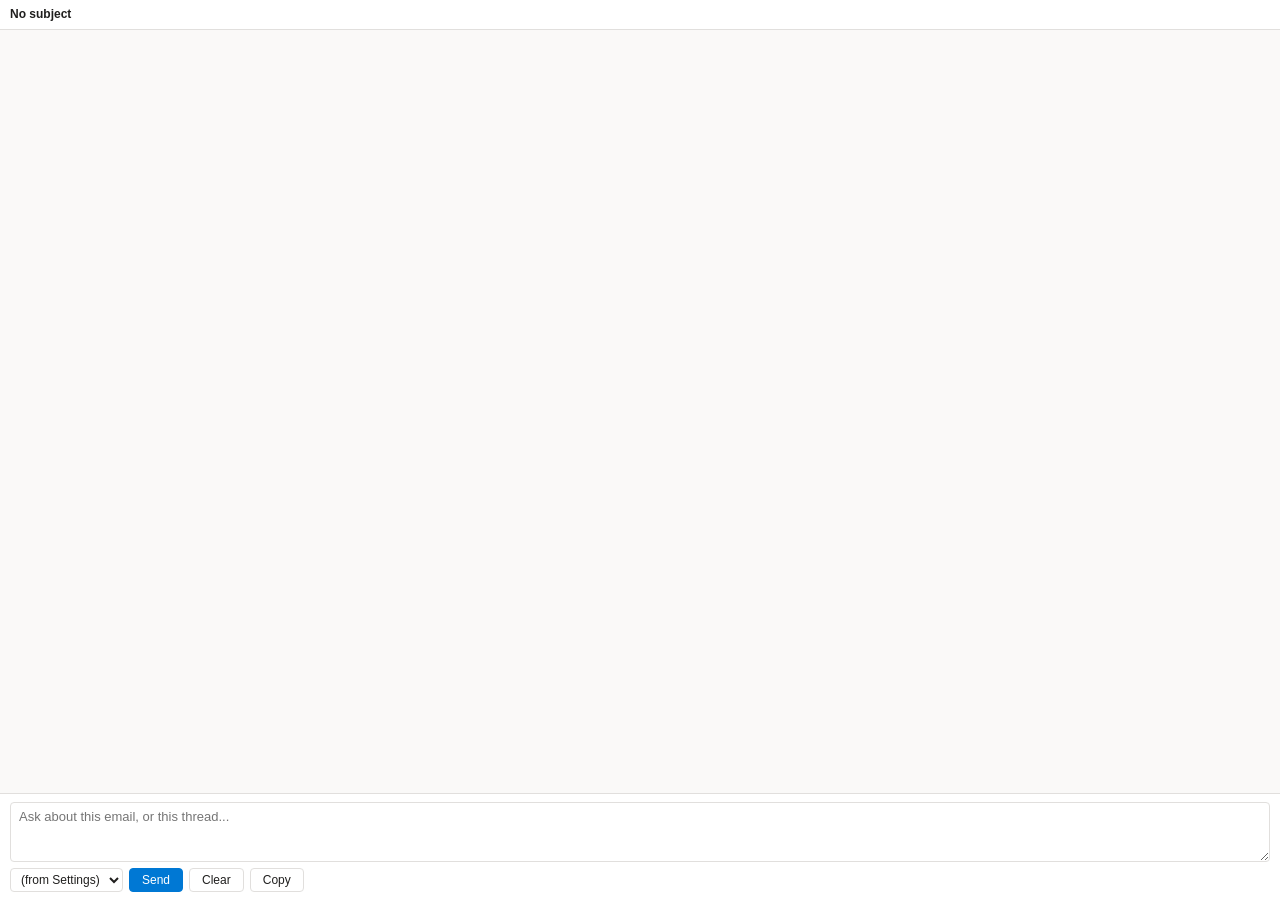
<file: VSTO2/OutlookAI/WebUI/index.html>
<!doctype html>
<html lang="en">
<head>
  <meta charset="utf-8">
  <meta http-equiv="X-UA-Compatible" content="IE=edge">
  <meta name="viewport" content="width=device-width, initial-scale=1.0">
  <title>OutlookAI Chat</title>
  <link rel="stylesheet" href="styles.css">
</head>
<body class="theme-light">
  <div id="app">
    <div id="contextStrip" class="context-strip">
      <div class="context-line context-subject" id="ctxSubject">No subject</div>
      <div class="context-line context-recipients" id="ctxRecipients"></div>
      <div class="context-line context-thread" id="ctxThread"></div>
    </div>
    <div id="messages" class="messages" role="log" aria-live="polite"></div>
    <!-- Quick-action chip row (Phase 3a). Populated by C# via
         outlookai.setQuickActions(); collapses to zero height when empty
         (so the compose pane, which never calls setQuickActions, looks
         unchanged from Phase 2). -->
    <div id="quickActions" class="quick-actions"></div>
    <div id="composer" class="composer">
      <textarea id="composerInput"
                class="composer-input"
                rows="2"
                placeholder="Ask about this email, or this thread..."
                aria-label="Chat input"></textarea>
      <div class="composer-controls">
        <select id="reasoningSelect"
                class="reasoning-select"
                aria-label="Reasoning effort">
          <!-- Populated by C# via outlookai.setReasoningOptions() once
               the WebView is ready and Config.Model is known. -->
          <option value="">(from Settings)</option>
        </select>
        <button id="btnSend" class="btn btn-primary" type="button">Send</button>
        <button id="btnStop" class="btn btn-secondary" type="button" hidden>Stop</button>
        <button id="btnClear" class="btn btn-ghost" type="button" title="Clear conversation">Clear</button>
        <button id="btnCopy" class="btn btn-ghost" type="button" title="Copy conversation to clipboard">Copy</button>
      </div>
    </div>
  </div>
  <script src="markdown.js"></script>
  <script src="chat.js"></script>
</body>
</html>
</file>
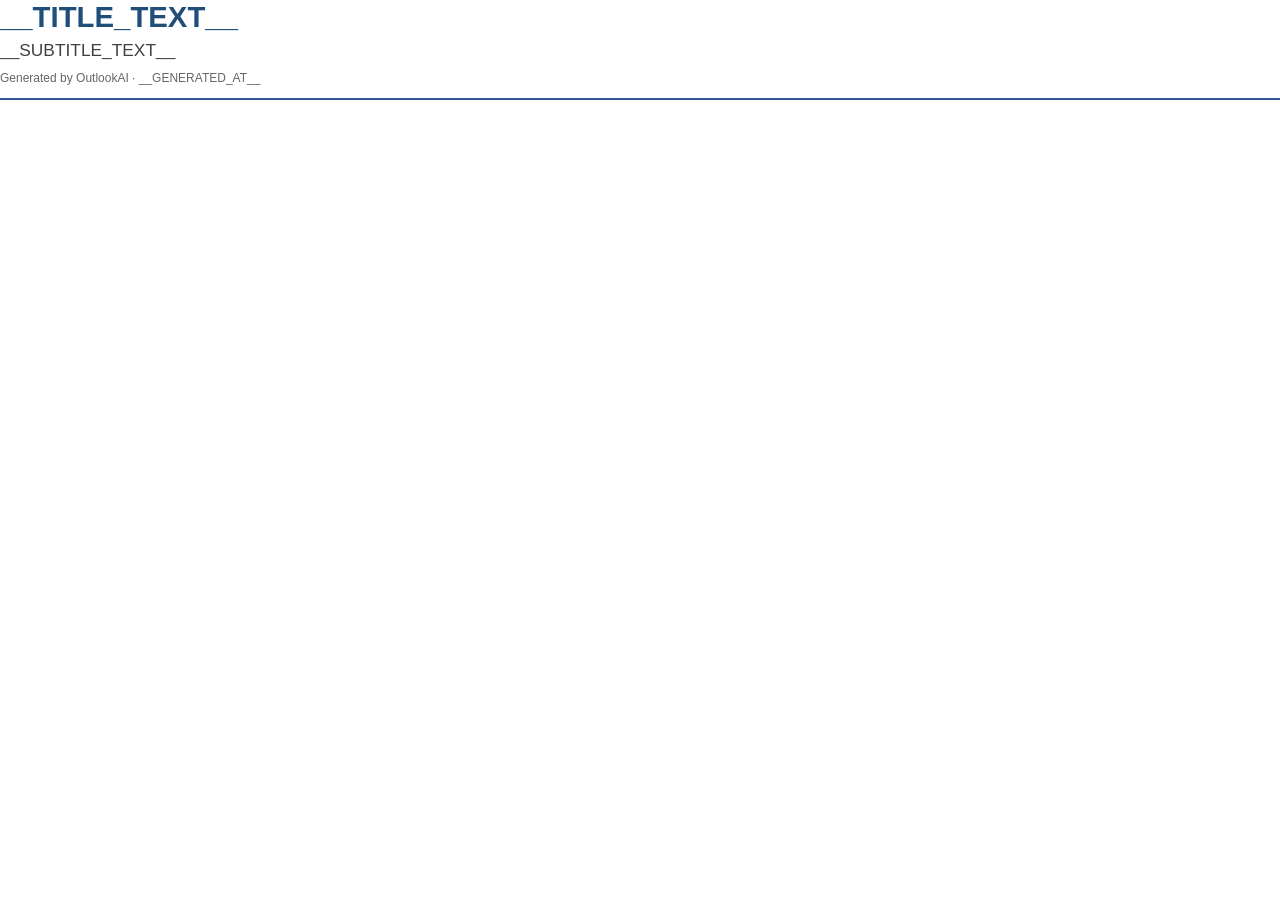
<file: VSTO2/OutlookAI/WebUI/print-template.html>
<!doctype html>
<html lang="en">
<head>
  <meta charset="utf-8">
  <title>__TITLE_TEXT__</title>
  <link rel="stylesheet" href="print-styles.css">
  <script src="markdown.js"></script>
</head>
<body data-render-state="loading">
  <header class="doc-header">
    <h1 class="doc-title">__TITLE_TEXT__</h1>
    <p class="doc-subtitle">__SUBTITLE_TEXT__</p>
    <p class="doc-meta">Generated by OutlookAI &middot; __GENERATED_AT__</p>
  </header>
  <main id="content"></main>
  <script>
    __MD_INJECT__

    (function () {
      var content = document.getElementById('content');
      var markdown = window.__OUTLOOKAI_MD__ || '';

      try {
        content.innerHTML = window.markdown.render(window.__OUTLOOKAI_MD__ || '');
        document.body.setAttribute('data-render-state', 'ready');
      } catch (error) {
        content.textContent = markdown;
        document.body.setAttribute('data-render-state', 'error');
      }
    }());
  </script>
</body>
</html>
</file>
<file: VSTO2/OutlookAI/WebUI/styles.css>
/* ============================================================
   OutlookAI Chat - WebView2 surface styles
   Three themes: light (default), dark, high-contrast. The host
   sets the theme by setting a class on <body>.
   ============================================================ */

:root {
  --font-stack: "Segoe UI", -apple-system, BlinkMacSystemFont, Roboto, sans-serif;
  --font-mono: Consolas, "Courier New", monospace;
}

/* ---- Light theme (default) ---- */
.theme-light {
  --bg: #faf9f8;
  --panel: #ffffff;
  --border: #e1dfdd;
  --text: #201f1e;
  --text-muted: #605e5c;
  --text-faint: #8a8886;
  --user-bg: #e7f3ff;
  --user-border: #cae2ff;
  --assistant-bg: #ffffff;
  --assistant-border: #e1dfdd;
  --tool-bg: #f3f2f1;
  --tool-border: #d2d0ce;
  --tool-ok: #107c10;
  --tool-err: #a4262c;
  --audit-bg: #fff4ce;
  --audit-border: #f4d35e;
  --accent: #0078d4;
  --accent-hover: #106ebe;
  --stopped: #a19f9d;
}

/* ---- Dark theme ---- */
.theme-dark {
  --bg: #1f1f1f;
  --panel: #2b2b2b;
  --border: #3a3a3a;
  --text: #f3f2f1;
  --text-muted: #c8c6c4;
  --text-faint: #8a8886;
  --user-bg: #243b53;
  --user-border: #2e4d6e;
  --assistant-bg: #2b2b2b;
  --assistant-border: #3a3a3a;
  --tool-bg: #333333;
  --tool-border: #4a4a4a;
  --tool-ok: #6ccb5f;
  --tool-err: #f1707b;
  --audit-bg: #4a3f1c;
  --audit-border: #aa8a3a;
  --accent: #4cc2ff;
  --accent-hover: #6cd0ff;
  --stopped: #8a8886;
}

/* ---- High-contrast (system AT theme) ---- */
.theme-high-contrast {
  --bg: #000000;
  --panel: #000000;
  --border: #ffffff;
  --text: #ffffff;
  --text-muted: #ffffff;
  --text-faint: #ffffff;
  --user-bg: #000000;
  --user-border: #ffff00;
  --assistant-bg: #000000;
  --assistant-border: #ffffff;
  --tool-bg: #000000;
  --tool-border: #ffffff;
  --tool-ok: #00ff00;
  --tool-err: #ff0000;
  --audit-bg: #000000;
  --audit-border: #ffff00;
  --accent: #ffff00;
  --accent-hover: #ffffff;
  --stopped: #ffffff;
}

* { box-sizing: border-box; }

html, body {
  margin: 0;
  padding: 0;
  height: 100%;
  font-family: var(--font-stack);
  font-size: 13px;
  line-height: 1.45;
  background: var(--bg);
  color: var(--text);
}

#app {
  display: flex;
  flex-direction: column;
  height: 100%;
}

/* ---- Context strip ---- */
.context-strip {
  flex: 0 0 auto;
  padding: 6px 10px;
  background: var(--panel);
  border-bottom: 1px solid var(--border);
  font-size: 12px;
}
.context-line {
  white-space: nowrap;
  overflow: hidden;
  text-overflow: ellipsis;
}
.context-subject { font-weight: 600; color: var(--text); }
.context-recipients { color: var(--text-muted); }
.context-thread { color: var(--text-faint); font-style: italic; }

/* ---- Messages area ---- */
.messages {
  flex: 1 1 auto;
  overflow-y: auto;
  padding: 10px;
  display: flex;
  flex-direction: column;
  gap: 8px;
}

.msg {
  padding: 8px 10px;
  border-radius: 6px;
  border: 1px solid transparent;
  word-wrap: break-word;
  overflow-wrap: anywhere;
}

.msg-user {
  background: var(--user-bg);
  border-color: var(--user-border);
  align-self: flex-end;
  max-width: 90%;
}

.msg-assistant {
  position: relative;
  background: var(--assistant-bg);
  border-color: var(--assistant-border);
  align-self: flex-start;
  max-width: 100%;
}
.msg-assistant .msg-content {
  padding-right: 34px;
}

.msg-action {
  position: absolute;
  top: 6px;
  right: 6px;
  opacity: 0;
  border: 1px solid var(--border);
  border-radius: 4px;
  padding: 2px 6px;
  background: var(--panel);
  color: var(--text-muted);
  cursor: pointer;
  font: 11px var(--font-stack);
  line-height: 1.4;
  transition: opacity 120ms ease-in-out;
}
.msg-action-pdf { min-width: 30px; }
.msg-assistant:hover .msg-action,
.msg-action:focus {
  opacity: 1;
}
.msg-action:hover:not(:disabled) {
  background: var(--tool-bg);
  color: var(--text);
}
.msg-action:focus {
  outline: 2px solid var(--accent);
  outline-offset: -1px;
}
.msg-assistant.is-streaming .msg-action {
  display: none;
}
.msg-action:disabled {
  opacity: 0.7;
  cursor: default;
  color: var(--text-faint);
}
.msg-action[data-export-pending="1"] {
  display: inline-block;
  opacity: 1;
}

.msg-assistant.msg-stopped::after {
  content: " - stopped";
  color: var(--stopped);
  font-style: italic;
  font-size: 11px;
}

.msg-assistant.msg-error {
  background: var(--audit-bg);
  border-color: var(--tool-err);
}

.msg-content p { margin: 0 0 6px 0; }
.msg-content p:last-child { margin-bottom: 0; }
.msg-content pre {
  background: var(--tool-bg);
  border: 1px solid var(--tool-border);
  padding: 8px;
  border-radius: 4px;
  overflow-x: auto;
  font-family: var(--font-mono);
  font-size: 12px;
}
.msg-content code {
  font-family: var(--font-mono);
  font-size: 12px;
  background: var(--tool-bg);
  padding: 1px 4px;
  border-radius: 3px;
}
.msg-content pre code { background: transparent; padding: 0; }
.msg-content ul, .msg-content ol { margin: 4px 0; padding-left: 24px; }
.msg-content li { margin: 2px 0; }
.msg-content a { color: var(--accent); }

/* ---- Saved-file attachments (Phase 5 exports) ---- */
.msg-attachments {
  margin-top: 8px;
  display: flex;
  flex-direction: column;
  gap: 6px;
}

.file-card {
  display: flex;
  align-items: center;
  gap: 8px;
  max-width: 100%;
  min-width: 0;
  padding: 8px;
  background: var(--tool-bg);
  border: 1px solid var(--tool-border);
  border-radius: 6px;
}
.file-card-icon {
  flex: 0 0 24px;
  width: 24px;
  font-size: 20px;
  line-height: 1;
  text-align: center;
}
.file-card-icon::before { content: "\1F4C4"; }
.file-card[data-format="xlsx"] .file-card-icon::before { content: "\1F4CA"; }
.file-card[data-format="pdf"] .file-card-icon::before { content: "\1F4C4"; }
.file-card-meta {
  flex: 1 1 auto;
  min-width: 0;
}
.file-card-name {
  overflow: hidden;
  text-overflow: ellipsis;
  white-space: nowrap;
  font-weight: 600;
}
.file-card-sub {
  margin-top: 1px;
  color: var(--text-muted);
  font-size: 11px;
}
.file-card-actions {
  flex: 0 0 auto;
  display: flex;
  flex-wrap: wrap;
  justify-content: flex-end;
  gap: 4px;
}
.file-card-btn {
  border: 1px solid var(--border);
  border-radius: 4px;
  padding: 3px 8px;
  background: var(--panel);
  color: var(--text);
  cursor: pointer;
  font: 11px var(--font-stack);
  white-space: nowrap;
}
.file-card-btn:hover { background: var(--bg); }
.file-card-btn:focus {
  outline: 2px solid var(--accent);
  outline-offset: -1px;
}

.error-card {
  display: flex;
  align-items: flex-start;
  gap: 8px;
  max-width: 100%;
  min-width: 0;
  padding: 8px;
  background: var(--audit-bg);
  border: 1px solid var(--tool-err);
  border-radius: 6px;
}
.error-card-icon {
  flex: 0 0 20px;
  width: 20px;
  color: var(--tool-err);
  font-size: 16px;
  line-height: 1.2;
  text-align: center;
}
.error-card-icon::before { content: "\26A0"; }
.error-card-body {
  flex: 1 1 auto;
  min-width: 0;
}
.error-card-title {
  font-weight: 600;
  color: var(--text);
}
.error-card-detail {
  margin-top: 2px;
  color: var(--text-muted);
  font-size: 12px;
  overflow-wrap: anywhere;
}
.error-card-actions {
  display: flex;
  flex-wrap: wrap;
  gap: 4px;
  margin-top: 6px;
}
.error-card-btn,
.error-card-link {
  border: 1px solid var(--border);
  border-radius: 4px;
  padding: 3px 8px;
  background: var(--panel);
  color: var(--text);
  cursor: pointer;
  font: 11px var(--font-stack);
  line-height: 1.4;
  text-decoration: none;
  white-space: nowrap;
}
.error-card-btn:hover,
.error-card-link:hover {
  background: var(--bg);
}
.error-card-btn:focus,
.error-card-link:focus {
  outline: 2px solid var(--accent);
  outline-offset: -1px;
}

@media (max-width: 320px) {
  .file-card {
    align-items: flex-start;
  }
  .file-card-actions,
  .error-card-actions {
    flex-direction: column;
    align-items: flex-start;
  }
}

/* Headers from the Reports system prompt. Compact sizes since the
   chat pane is narrow. */
.msg-content h3 {
  font-size: 14px;
  font-weight: 600;
  margin: 12px 0 4px 0;
}
.msg-content h4 {
  font-size: 13px;
  font-weight: 600;
  margin: 10px 0 4px 0;
}
.msg-content h5, .msg-content h6 {
  font-size: 12px;
  font-weight: 600;
  margin: 8px 0 4px 0;
  text-transform: uppercase;
  letter-spacing: 0.02em;
}

/* GFM tables (digest tables, stats reports). */
.msg-content table.md-table {
  border-collapse: collapse;
  margin: 6px 0;
  font-size: 12px;
  display: block;
  overflow-x: auto;
  max-width: 100%;
}
.msg-content table.md-table th,
.msg-content table.md-table td {
  border: 1px solid var(--tool-border);
  padding: 4px 8px;
  text-align: left;
  vertical-align: top;
}
.msg-content table.md-table th {
  background: var(--tool-bg);
  font-weight: 600;
}

/* Blockquote: light left rule, muted text. */
.msg-content blockquote {
  margin: 6px 0;
  padding: 2px 8px;
  border-left: 3px solid var(--tool-border);
  color: var(--muted, #666);
}

/* Horizontal rule */
.msg-content hr {
  border: 0;
  border-top: 1px solid var(--tool-border);
  margin: 10px 0;
}

/* ---- Compact tool-status indicator (Phase 3a+) ---- */
/* Single muted italic line shown while a tool is running. Removed
   on success; on error mutates into a muted warning line. Replaces
   the older expandable tool-card UI which cluttered the chat. */
.tool-status {
  font-style: italic;
  color: var(--text-faint);
  font-size: 12px;
  padding: 2px 4px;
  align-self: flex-start;
  max-width: 100%;
}
.tool-status-err {
  color: var(--tool-err);
  font-style: normal;
}

/* ---- Tool-call cards (legacy; kept for backward-compat if any code
   path still calls appendToolCallCard with the old shape) ---- */
.tool-card {
  background: var(--tool-bg);
  border: 1px solid var(--tool-border);
  border-left: 3px solid var(--accent);
  border-radius: 4px;
  padding: 6px 8px;
  font-size: 12px;
  align-self: flex-start;
  max-width: 100%;
}
.tool-card.tool-pending { border-left-color: var(--accent); }
.tool-card.tool-ok { border-left-color: var(--tool-ok); }
.tool-card.tool-err { border-left-color: var(--tool-err); }

.tool-card-header {
  display: flex;
  align-items: center;
  gap: 6px;
  cursor: pointer;
  user-select: none;
}
.tool-card-glyph { font-weight: 700; }
.tool-card-ok    .tool-card-glyph { color: var(--tool-ok); }
.tool-card-err   .tool-card-glyph { color: var(--tool-err); }
.tool-card-name { font-weight: 600; }
.tool-card-summary { color: var(--text-muted); flex: 1 1 auto; }
.tool-card-toggle { color: var(--text-faint); font-size: 10px; }

.tool-card-body {
  display: none;
  margin-top: 6px;
  border-top: 1px dashed var(--tool-border);
  padding-top: 6px;
}
.tool-card.expanded .tool-card-body { display: block; }
.tool-card-args, .tool-card-result {
  font-family: var(--font-mono);
  font-size: 11px;
  white-space: pre-wrap;
  word-break: break-all;
  background: var(--panel);
  padding: 4px 6px;
  border-radius: 3px;
  margin: 2px 0;
}
.tool-card-label {
  font-size: 10px;
  color: var(--text-faint);
  text-transform: uppercase;
  letter-spacing: 0.5px;
}

/* ---- Audit rows (permanent log of write-tool side effects) ---- */
.audit-row {
  background: var(--audit-bg);
  border: 1px solid var(--audit-border);
  border-radius: 4px;
  padding: 4px 8px;
  font-size: 11px;
  color: var(--text);
}
.audit-row .audit-time {
  color: var(--text-faint);
  margin-right: 4px;
}

/* ---- Quick-action chips (Phase 3a) ---- */
.quick-actions {
  flex: 0 0 auto;
  padding: 6px 10px 0 10px;
  display: flex;
  flex-wrap: wrap;
  gap: 4px;
  background: var(--panel);
  border-top: 1px solid var(--border);
}
.quick-actions:empty {
  padding: 0;
  border-top: none;
}
.qa-chip {
  border: 1px solid var(--border);
  border-radius: 12px;
  padding: 4px 10px;
  background: var(--tool-bg);
  color: var(--text);
  font: 12px var(--font-stack);
  cursor: pointer;
}
.qa-chip:hover {
  background: var(--accent);
  color: white;
  border-color: var(--accent);
}
.qa-chip:focus {
  outline: 2px solid var(--accent);
  outline-offset: -1px;
}

/* ---- Composer ---- */
.composer {
  flex: 0 0 auto;
  padding: 8px 10px;
  background: var(--panel);
  border-top: 1px solid var(--border);
  display: flex;
  flex-direction: column;
  gap: 6px;
}
.composer-input {
  font-family: var(--font-stack);
  font-size: 13px;
  border: 1px solid var(--border);
  border-radius: 4px;
  padding: 6px 8px;
  background: var(--panel);
  color: var(--text);
  /* Vertical-only resize so the user can drag the bottom edge to make
     the input taller (helpful for editing long [placeholders] in the
     Reports chip templates). Horizontal resize is disabled because the
     pane is fixed-width. */
  resize: vertical;
  min-height: 60px;
  max-height: 300px;
}
.composer-input:focus {
  outline: 2px solid var(--accent);
  outline-offset: -1px;
}
.composer-input:disabled {
  background: var(--bg);
  color: var(--text-muted);
}

.composer-controls {
  display: flex;
  align-items: center;
  gap: 6px;
  flex-wrap: wrap;
}
.reasoning-select {
  border: 1px solid var(--border);
  border-radius: 4px;
  padding: 3px 6px;
  background: var(--panel);
  color: var(--text);
  font-size: 12px;
}

.btn {
  border: 1px solid var(--border);
  border-radius: 4px;
  padding: 4px 12px;
  background: var(--panel);
  color: var(--text);
  cursor: pointer;
  font-size: 12px;
  font-family: var(--font-stack);
}
.btn:hover:not(:disabled) { background: var(--bg); }
.btn:disabled { opacity: 0.5; cursor: default; }
.btn-primary { background: var(--accent); color: white; border-color: var(--accent); }
.btn-primary:hover:not(:disabled) { background: var(--accent-hover); border-color: var(--accent-hover); }
.btn-secondary { background: var(--tool-err); color: white; border-color: var(--tool-err); }
.btn-ghost { background: transparent; }
.btn-ghost:hover:not(:disabled) { background: var(--tool-bg); }

/* ---- Scrollbar styling (subtle) ---- */
.messages::-webkit-scrollbar { width: 10px; }
.messages::-webkit-scrollbar-thumb {
  background: var(--border);
  border-radius: 5px;
}
.messages::-webkit-scrollbar-thumb:hover { background: var(--text-faint); }
</file>
<file: VSTO2/OutlookAI/WebUI/print-styles.css>
@page {
  size: A4;
  margin: 0.5in;
}

html {
  color: #1f1f1f;
  font-family: Calibri, "Segoe UI", Arial, sans-serif;
  font-size: 11pt;
  -webkit-print-color-adjust: exact;
  print-color-adjust: exact;
}

body {
  margin: 0;
  background: #ffffff;
}

.doc-header {
  margin: 0 0 20pt;
  padding: 0 0 10pt;
  border-bottom: 2pt solid #2f5597;
}

.doc-title {
  margin: 0;
  color: #1f4e79;
  font-size: 22pt;
  font-weight: 600;
  line-height: 1.15;
}

.doc-subtitle {
  margin: 5pt 0 0;
  color: #404040;
  font-size: 13pt;
}

.doc-meta {
  margin: 7pt 0 0;
  color: #666666;
  font-size: 9pt;
}

main {
  line-height: 1.42;
}

h1,
h2,
h3,
h4,
h5,
h6 {
  page-break-after: avoid;
  break-after: avoid-page;
  color: #1f4e79;
  line-height: 1.2;
}

h2 {
  margin-top: 18pt;
  padding-bottom: 3pt;
  border-bottom: 1pt solid #d9e2f3;
}

p,
ul,
ol {
  margin: 0 0 9pt;
}

table {
  width: 100%;
  margin: 0 0 12pt;
  border-collapse: collapse;
  page-break-inside: auto;
}

thead {
  display: table-header-group;
}

tfoot {
  display: table-footer-group;
}

tr {
  page-break-inside: avoid;
  break-inside: avoid;
}

th,
td {
  padding: 5pt 6pt;
  border: 1pt solid #bfbfbf;
  vertical-align: top;
}

th {
  background: #f2f2f2;
  color: #1f1f1f;
  font-weight: 600;
  text-align: left;
}

blockquote {
  margin: 0 0 12pt;
  padding: 6pt 10pt;
  border-left: 3pt solid #9eafcf;
  color: #404040;
  background: #f8f9fc;
}

code,
pre {
  font-family: Consolas, "Courier New", monospace;
  font-size: 9.5pt;
}

code {
  padding: 1pt 3pt;
  background: #f3f3f3;
  border: 1pt solid #e0e0e0;
}

pre {
  margin: 0 0 12pt;
  padding: 8pt;
  overflow-wrap: break-word;
  white-space: pre-wrap;
  background: #f7f7f7;
  border: 1pt solid #d9d9d9;
}

pre code {
  padding: 0;
  border: 0;
  background: transparent;
}

a {
  color: #0563c1;
  text-decoration: underline;
}

hr {
  height: 0;
  margin: 14pt 0;
  border: 0;
  border-top: 1pt solid #d9d9d9;
}

@media print {
  body {
    margin: 0;
  }
}
</file>
